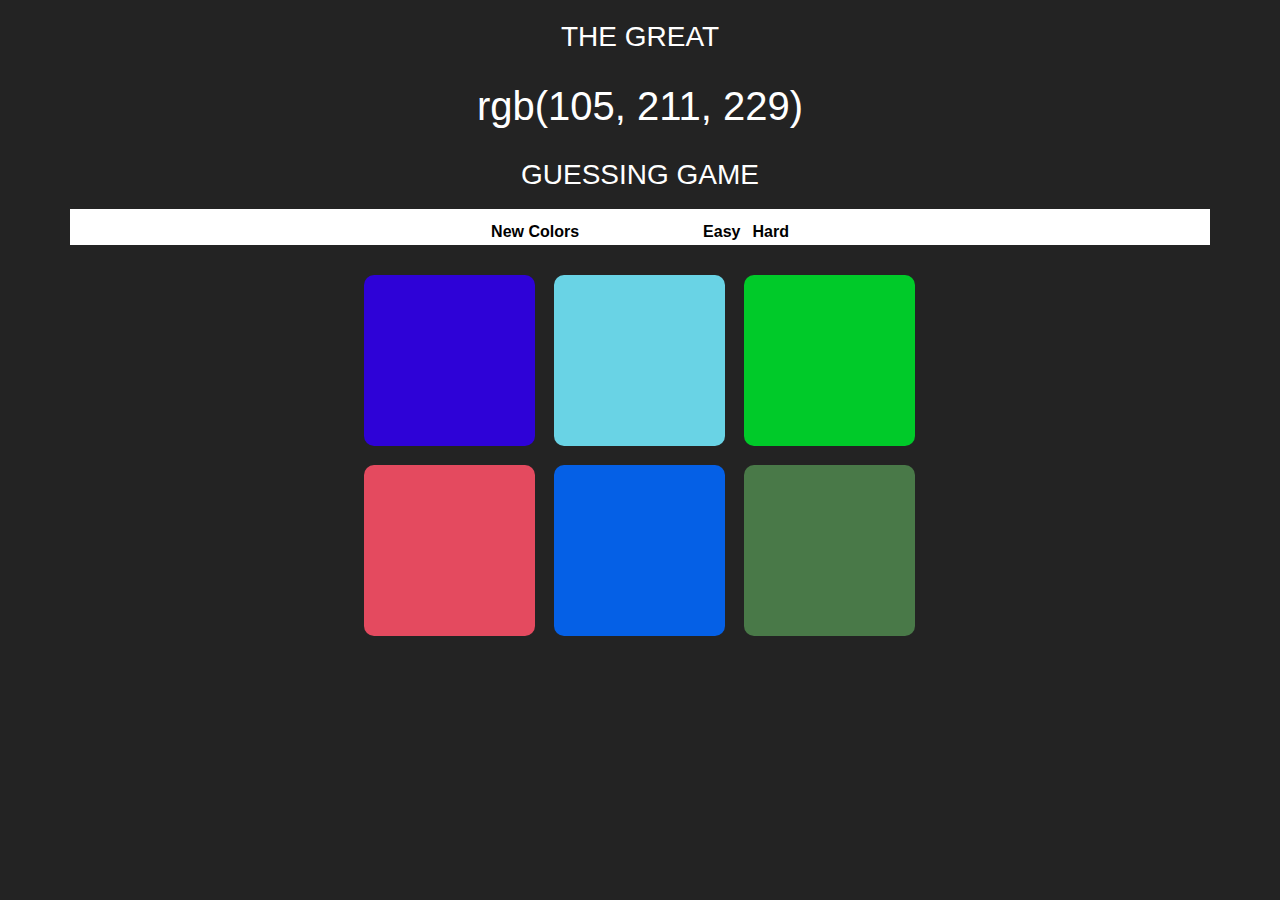
<file: rbg game/index.html>
<!DOCTYPE html>
<html lang="en">
<head>
    <meta charset="UTF-8">
    <meta name="game" content="a game made using pure javascript">
    <meta name="viewport" content="width=device-width, initial-scale=1.0">
    <meta name="keywords" content="HTML,CSS,JavaScript">
    <meta http-equiv="X-UA-Compatible" content="ie=edge">
    <meta name="author" content="Jason Vu">
    <link rel="stylesheet" href="https://stackpath.bootstrapcdn.com/bootstrap/4.3.1/css/bootstrap.min.css" integrity="sha384-ggOyR0iXCbMQv3Xipma34MD+dH/1fQ784/j6cY/iJTQUOhcWr7x9JvoRxT2MZw1T" crossorigin="anonymous">
    <link rel="stylesheet" href="rgbColors.css">
    <title>RGB Colors</title>
</head>
<body>
    <div id = "theTitle">
        <div class="container-fluid theBackground">
            <div class="row justify-content-center">
                <h3>THE GREAT</h3>
            </div>
        </div>  
        <div class="container-fluid theBackground">
                <div class="row justify-content-center">
                    <h1><span id = "rgbColors">RGB</span></h1>
                </div>
        </div>
        <div class="container-fluid theBackground">
                <div class="row justify-content-center">
                    <h3>GUESSING GAME</h3>
                </div>
        </div>
    </div>
    <div id = "tryAgainButtons" class="container">
        <div class="row justify-content-center">
                <button id = "resetColors" class="firstButtons"><strong>New Colors</strong></button>
                <button id = "tryAgain" class="firstButtons" style="margin-left: 50px; margin-right: 50px;"></button> 
                <button id = "easyMode" class="firstButtons" ><strong>Easy</strong></button>
                <button id = "hardMode" class="firstButtons" ><strong>Hard</strong></button>  
        </div>
    </div>  

    <div id = "container" class="container">
        <div class="square"></div>
        <div class="square"></div>
        <div class="square"></div>
        <div class="square"></div>
        <div class="square"></div>
        <div class="square"></div>
    </div>
    

    <script src="rgbColors.js"></script>
</body>
</html>
</file>
<file: rbg game/rgbColors.css>
body {
    background-color: #232323;
}

h1, h2, h3 {
    color: white;
    margin-top: 20px;
    text-align: center;
}

.square {
    background: purple;
    width: 30%;
    padding-bottom: 30%;
    float: left;
    margin: 1.66%;
    border-radius: 10px;
}

#container {
    margin: 20px auto;
    max-width: 600px;
}



.firstButtons {
    margin-top: 10px;
    border: none;
    background: none;
}

button:hover{
    color: white;
    background: steelblue;
    transition-duration: 500ms;
    -webkit-transition: 500ms;
    -moz-transition: 0.5s;
}

#tryAgainButtons {
    background-color: white;
    margin-top: 10px;
}
</file>
